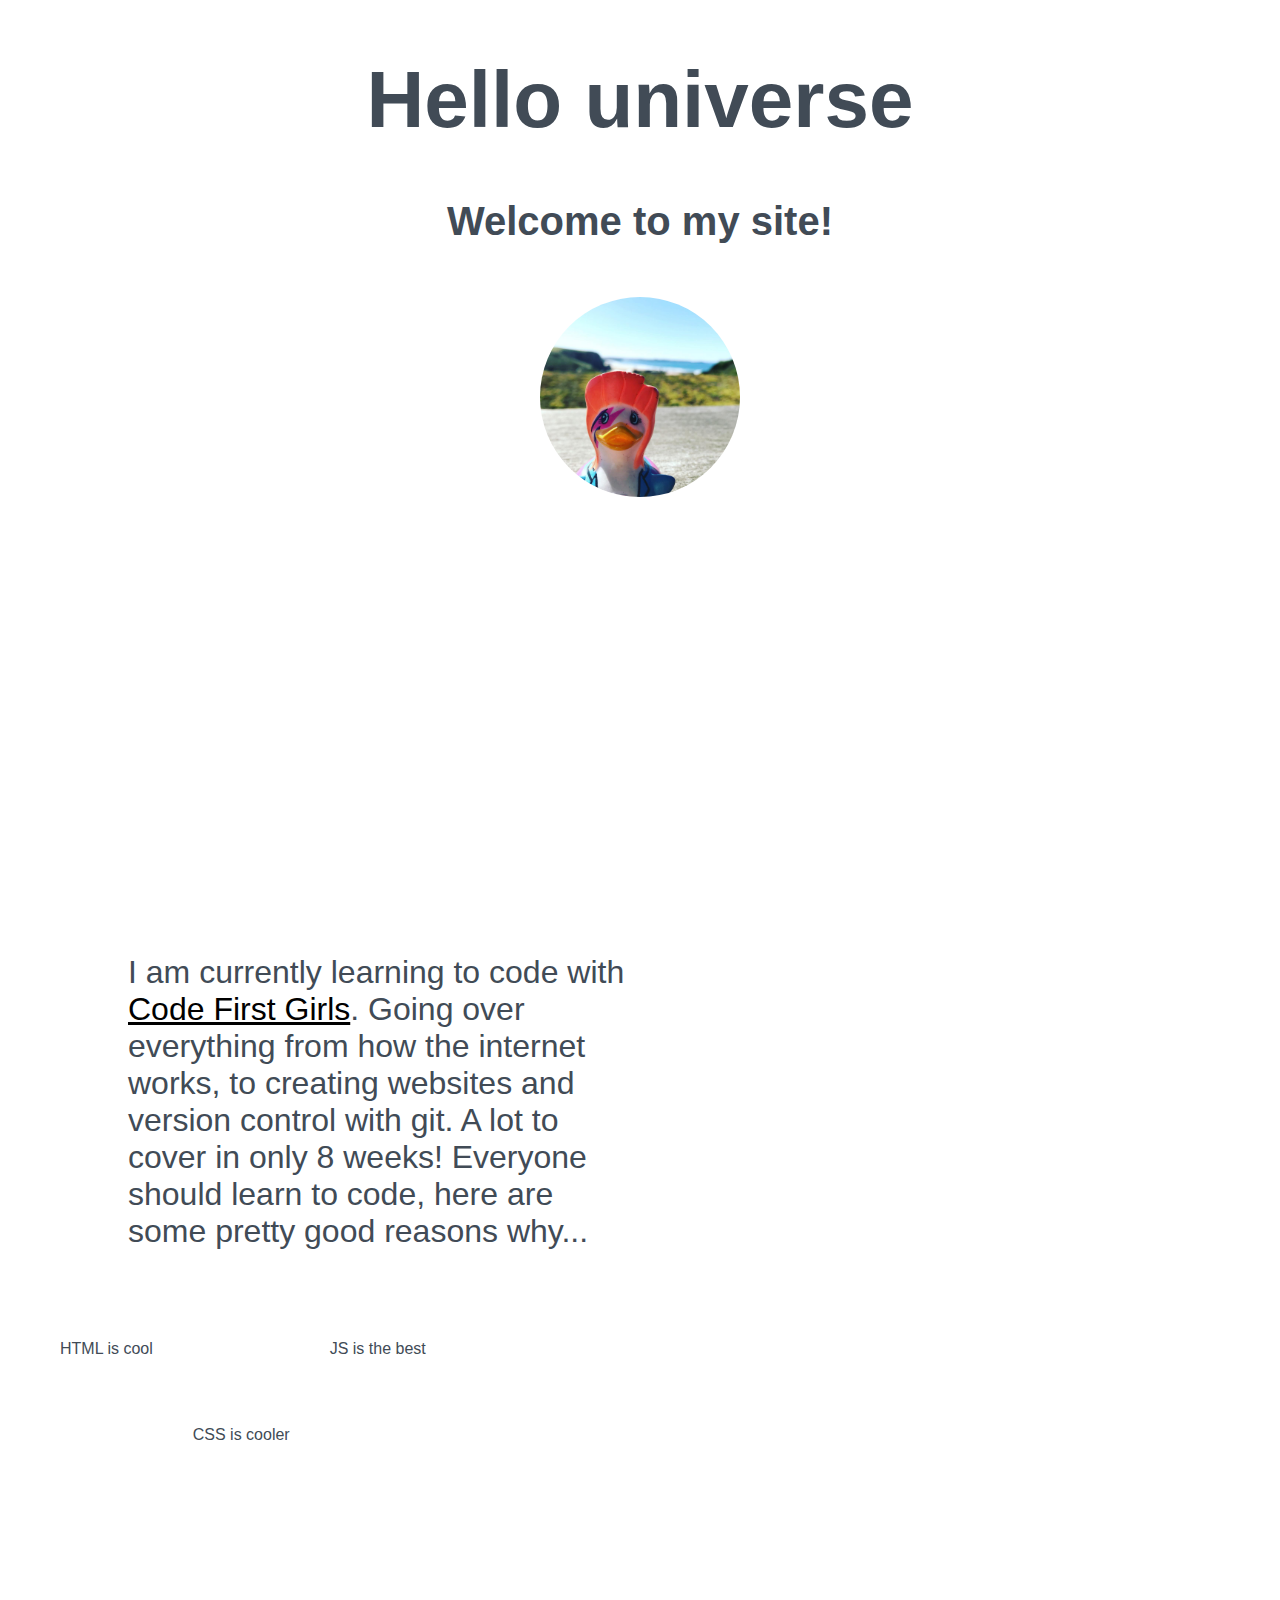
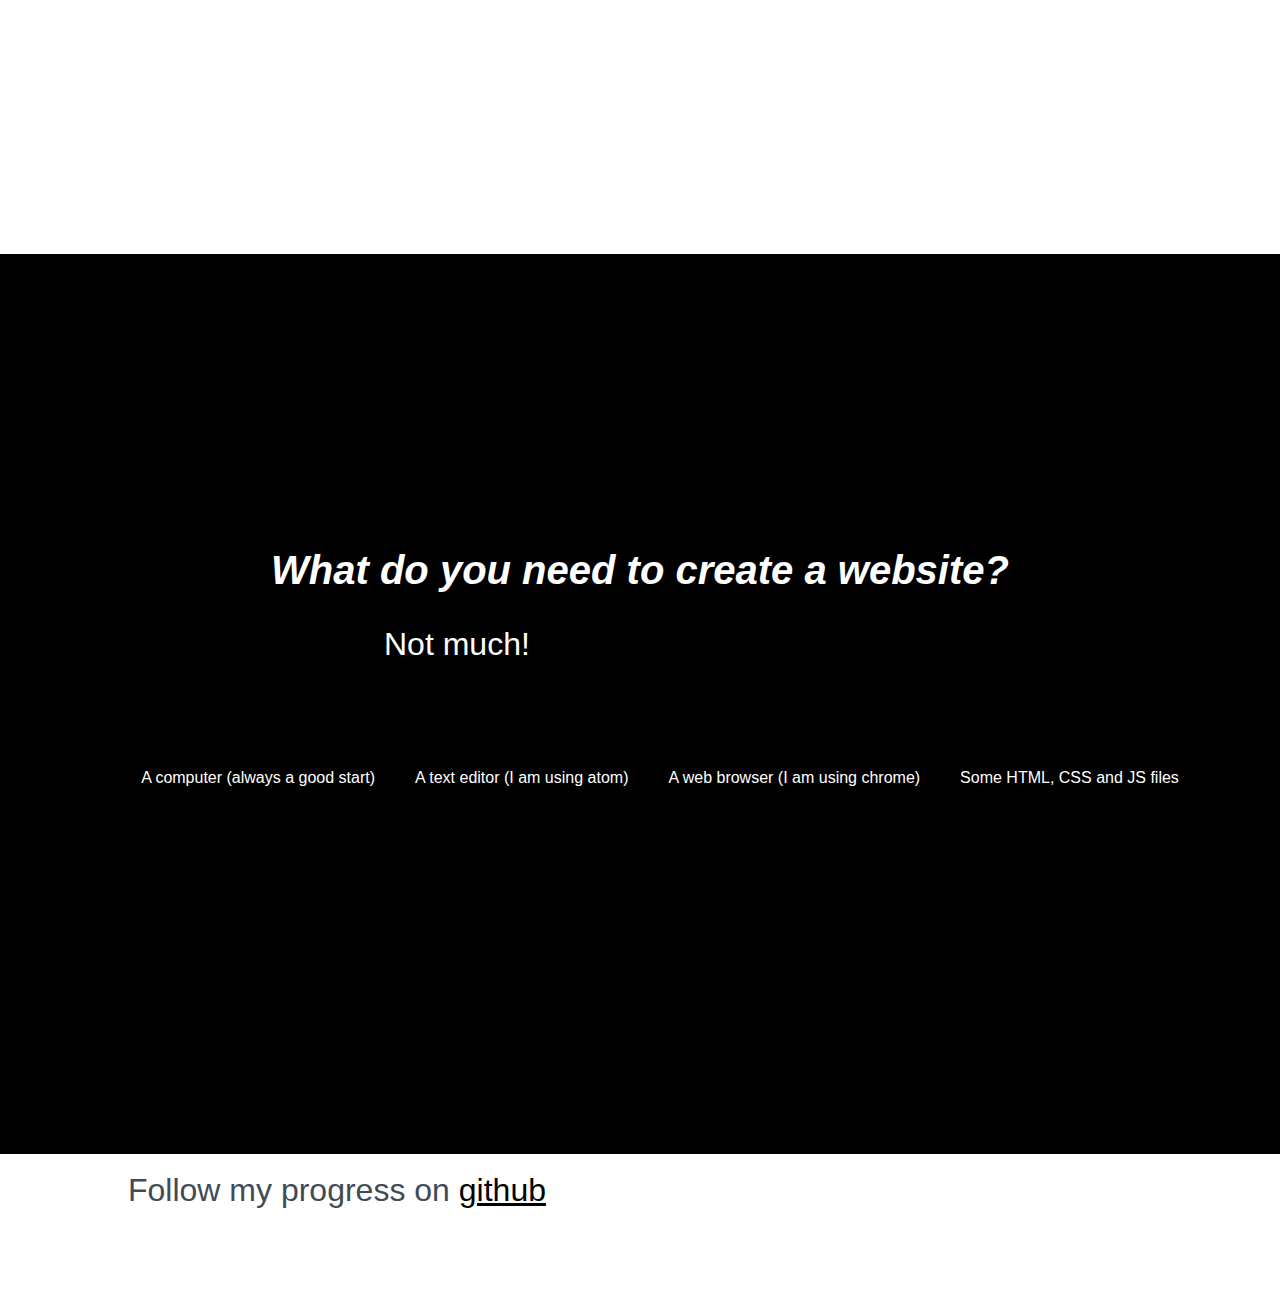
<file: index.html>
<!DOCTYPE HTML>
<html>
<head>
  <meta charset="utf-8" />
  <meta http-equiv="X-UA-Compatible" content="IE=edge">
  <meta name="viewport" content="width=device-width, initial-scale=1">

  <title>First site</title>
    <link rel="stylesheet" type="text/css" href="css/styles.css">
</head>
<body>
 <div>
 <h1> Hello universe</h1>
 <h2> Welcome to my site!</h2>
 <!---image of a duck --->
 <img src="duck.jpg" width="200px">
 </div>
 <div>
 <p>
   I am currently learning to code with <a href="https://www.codefirstgirls.org.uk/">Code First Girls</a>. Going over everything from how the
internet works, to creating websites and version control with git. A lot to cover in only 8 weeks!
Everyone should learn to code, here are some pretty good reasons why...
<p>
  <ul>
    <li> HTML is cool</li>
    <li id="lower">CSS is cooler</li>
    <li id="lowest">JS is the best</li>
  </ul>
</div>
<div class="contrast">
  <h2><em>What do you need to create a website?</em></h2>
<p>
  Not much!
  <ul>
    <li>A computer (always a good start)</li>
    <li>A text editor (I am using atom)</li>
    <li>A web browser (I am using chrome)</li>
    <li>Some HTML, CSS and JS files</li>
  </ul>
</p>
</div>
<br>
<p>
  Follow my progress on <a href="https://github.com/">github</a>
</p>
</body>
</html>
</file>
<file: css/styles.css>
body {
  color: rgb(65,75, 86);
  font-family: arial;
  margin: 0;
}

div {
  min-height: 100vh;
  width: 100vw;
}

h1, h2 {
  text-align: center;
}

h1{
  font-size: 5em;
  color: rgb(0.0.0);
}

h2 {
  font-size: 2.5em;
}

img {
  display: flex;
  margin: 0 auto;
  padding: 20px;
  border-radius: 130px;
}

P {
  width: 40%;
  margin: 0 10vw 10vh 10vw;
  font-size: 2em;
}

a {
  color: rgb(0,0,0);
}

ol {
  list-style: none;
  padding: 0;
  margin-bottom: 10%;
  font-size: 3em;
  display: flex;
  justify-content: space-evenly;
}

li#lower {
  margin-top: 7%;
}

li#lowest {
  margin-bottom: 14%;
}

li {
  margin: 0 20px;
  transition: 0.6s ease;
}
li:hover{
  font-size: 1.2em;
  transition: 0.6s ease;
}
div.contrast {
  background-color: rgb(0,0,0);
  color: rgb(255,255,255);
  display: flex;
  justify-content: center;
  align-items: center;
  flex-direction: column;
}

ul{
  list-style: none;
  display: flex;
}

li{
  margin: 0 20px;
  transition: 0.6s ease;
}
/* Getting snzzy...*/
li:hover {
  font-size: 1.2em;
  trasition: 0.6 ease;
}
</file>
